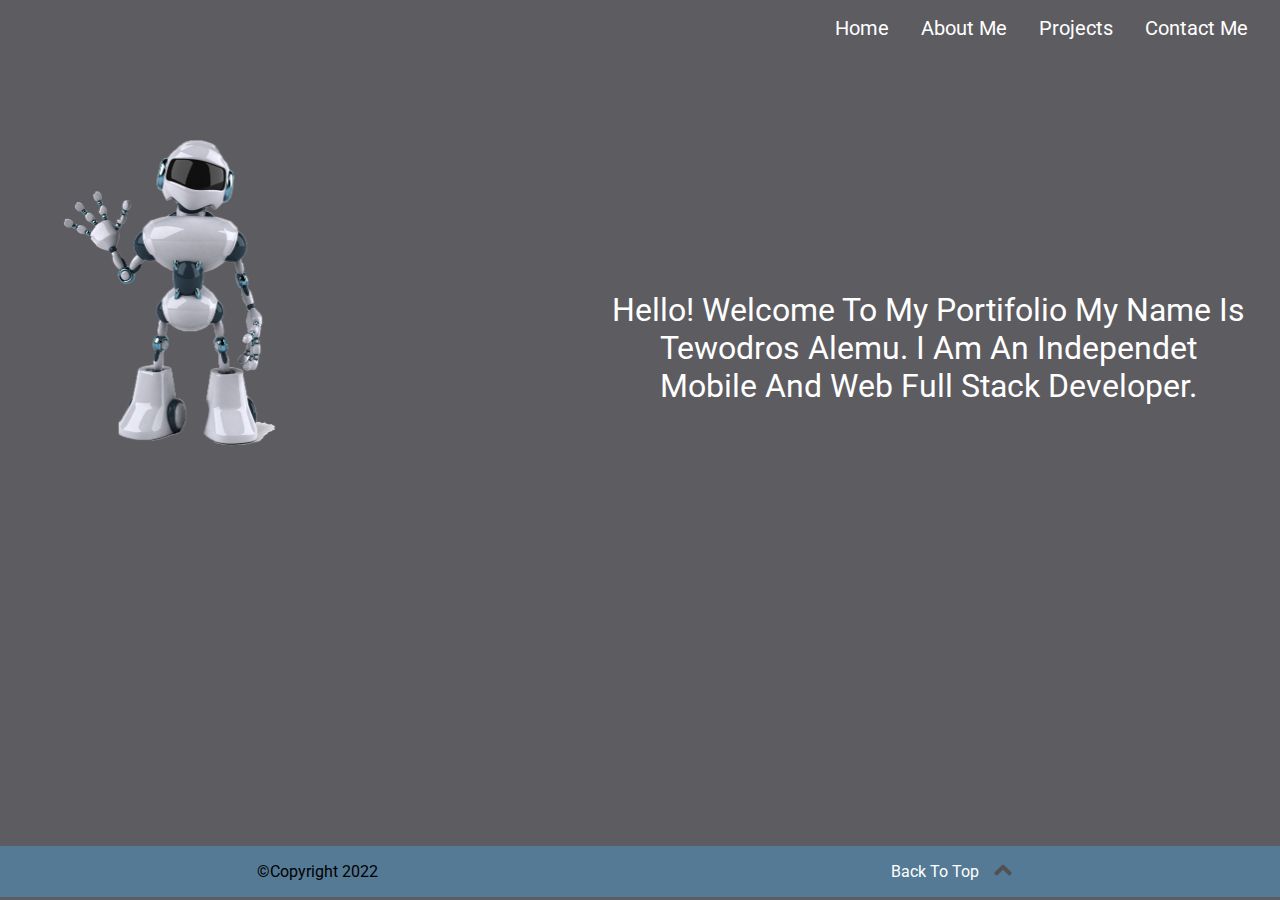
<file: index.html>
<html lang="en">
<head>
    <meta charset="UTF-8">
    <meta http-equiv="X-UA-Compatible" content="IE=edge">
    <meta name="viewport" content="width=device-width, initial-scale=1.0">
    <link href = "./css/index.css" rel = "stylesheet">
    <link rel = "stylesheet" href = "./css/header_footer.css">
    
    <title>Home</title>
</head>
<body>

    <header>
        <nav>
            <ul>
                <li><a href="./index.html">Home</a></li>
                <li><a href = "./html/about.html">About Me</a></li>
                <li><a href = "./html/project.html">Projects</a></li>
                <li><a href = "./html/contact.html">Contact Me</a></li>

            </ul>
            
        </nav>
    </header>

    <main>
        <div class="profile">
            <img src="./images/profile5.png" alt="a man's picture">

        </div>
        <div class="article">
            <p>
                Hello! Welcome to my Portifolio my name is Tewodros Alemu.
                 I am an independet Mobile and Web Full Stack Developer.

            </p>
        </div>
    </main>
    
    
    <footer>
        <p >&copyCopyright 2022</p> 
        <a href="#top">Back To Top <img src="../images/upward.png" alt="back to top"></a>
     </footer>


    
</body>
</html>
</file>
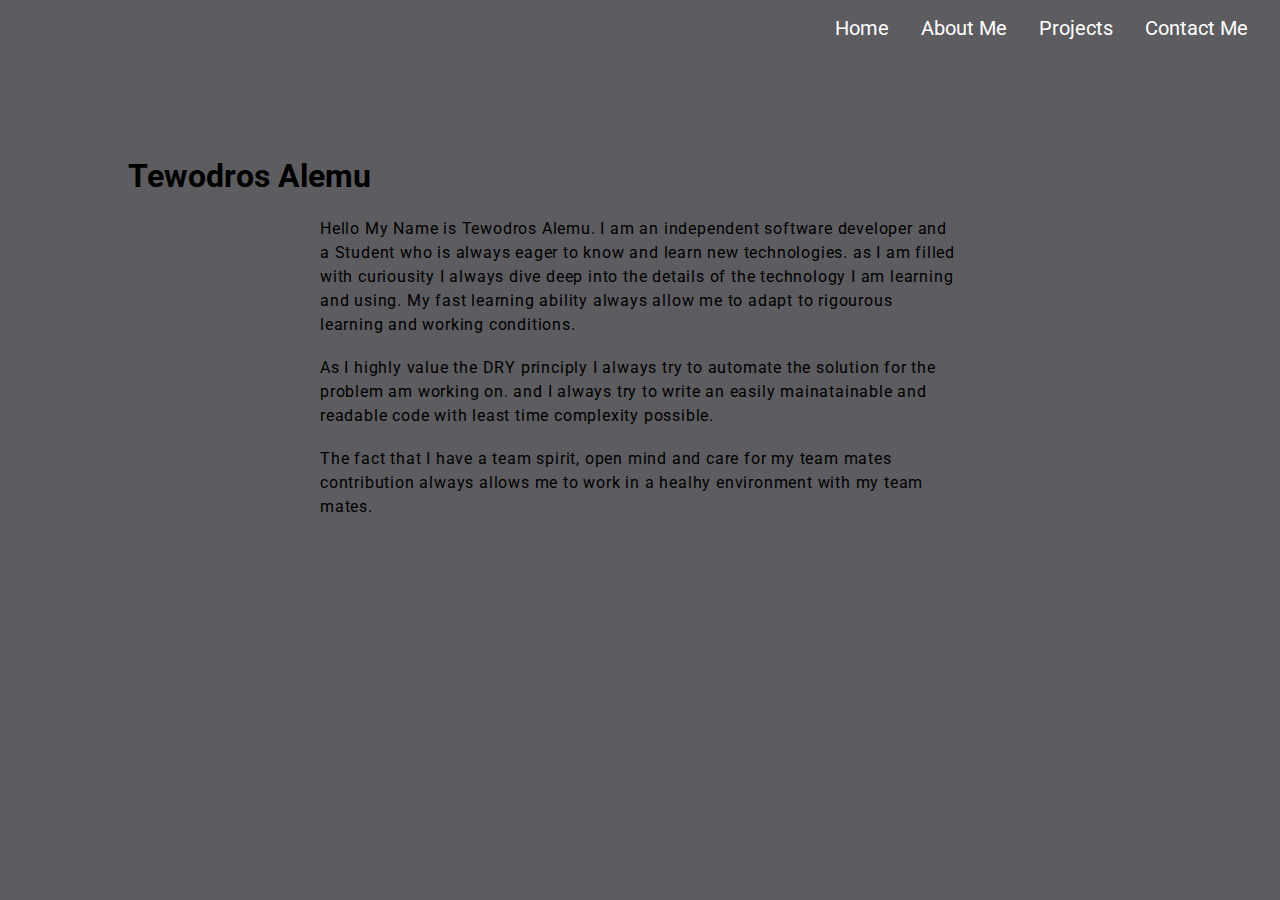
<file: html/about.html>
<html lang="en">
<head>
    <meta charset="UTF-8">
    <meta http-equiv="X-UA-Compatible" content="IE=edge">
    <meta name="viewport" content="width=device-width, initial-scale=1.0">
    <link href = "../css/about.css" rel = "stylesheet">
    <link rel = "stylesheet" href = "../css/header_footer.css">
    
    <title>About</title>
</head>
<body>

    <header class="shared-h">
        <nav>
            <ul>
                <li><a href="../index.html">Home</a></li>
                <li><a href = "./about.html">About Me</a></li>
                <li><a href = "./project.html">Projects</a></li>
                <li><a href = "./contact.html">Contact Me</a></li>

            </ul>
            
        </nav>
    </header>

    <main>

        <h1>Tewodros Alemu</h1>
        <p> Hello My Name is Tewodros Alemu. I am an independent software developer and a Student who is always eager to know and learn new technologies. as I am filled with curiousity I always dive deep into the details of the technology I am learning and using. My fast learning ability always allow me to adapt to rigourous learning and working conditions.</p>
        <br>
        <p>As I highly value the DRY principly I always try to automate the solution for the problem am working on. and I always try to write an easily mainatainable and readable  code with least time complexity possible.</p>
        <br>
        <p> The fact that I have a team spirit, open mind and care for my team mates contribution always allows me to work in a healhy environment with my team mates.</p>
        
    </main>
   
</body>
</html>
</file>
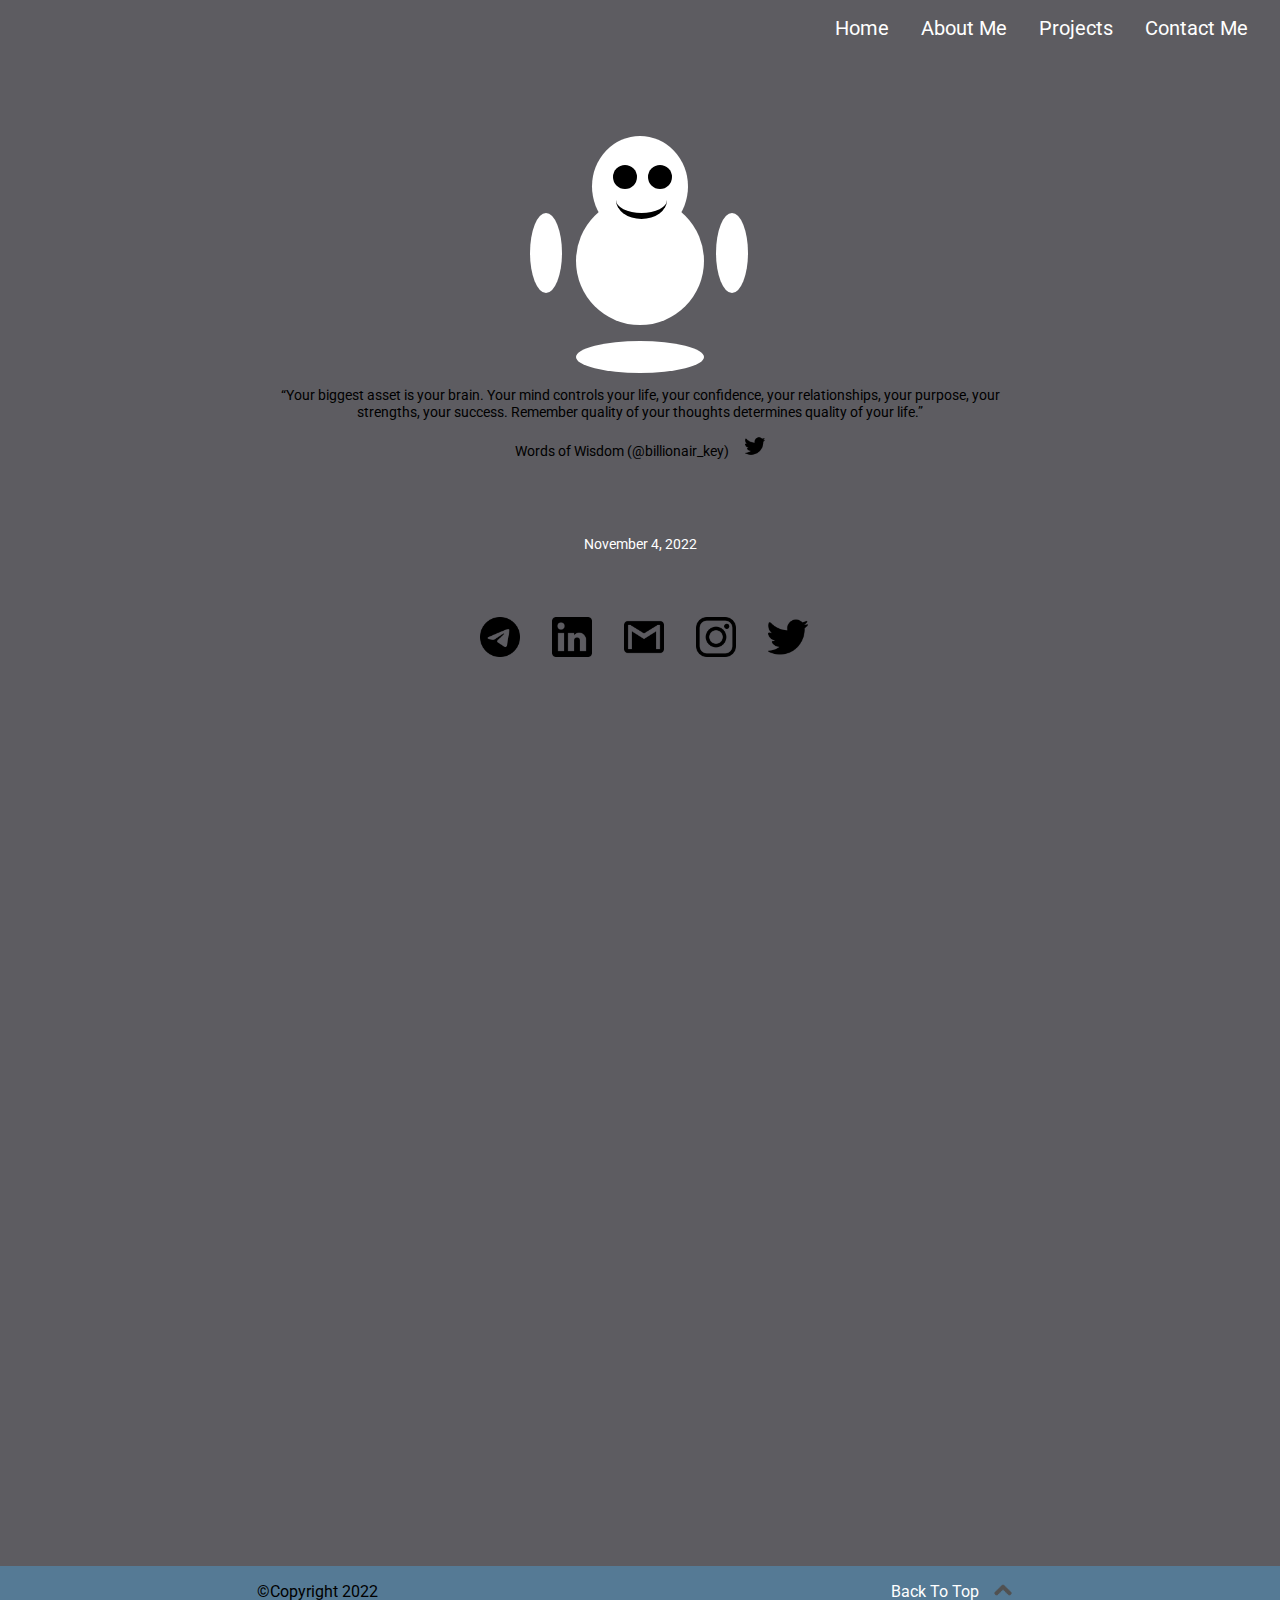
<file: html/contact.html>
<html lang="en">

<head>
    <meta charset="UTF-8">
    <meta http-equiv="X-UA-Compatible" content="IE=edge">
    <meta name="viewport" content="width=device-width, initial-scale=1.0">
    <link href="../css/contact.css" rel="stylesheet">
    <link rel="stylesheet" href="../css/header_footer.css">


    <title>Contact</title>
</head>

<body>

    <header id = "top">
        <nav>
            <ul>
                <li><a href="../index.html">Home</a></li>
                <li><a href="./about.html">About Me</a></li>
                <li><a href="./project.html">Projects</a></li>
                <li><a href="./contact.html">Contact Me</a></li>

            </ul>

        </nav>
    </header>

    <main>
        <div class="robot">
            <div class="face">
                <div class="eye leye"></div>
                <div class="eye reye"></div>
                <div class="mouth"></div>
            </div>
            <div class="stomach">
                <div class="hand lhand"></div>
                <div class="hand rhand"></div>
            </div>
            <div class="shadow"></div>

        </div>


        <article>
            <blockquote>
                <p lang="en" dir="ltr">&#8220;Your biggest asset is your brain. Your mind controls your life,
                    your confidence, your relationships, your purpose, your strengths, your success. Remember quality
                    of your thoughts determines quality of your life.&#8221;</p>Words of Wisdom (@billionair_key)<img src="../images/twitter.png">
                <a href="https://twitter.com/billionair_key/status/1588618157064757248?ref_src=twsrc%5Etfw">November 4,
                    2022</a>
            </blockquote>
            <ul>
                <li><a href="https://t.me/tedblackson"><img src="../images/telegram.png" alt=""></a></li>
                <li><a href="https://www.linkedin.com/in/tewodros-alemu-82473a16a/"><img src="../images/61109.png"
                            alt=""></a></li>
                <li><a href="https://tewodroslm@gmail.com"><img src="../images//gmail.png" alt=""></a></li>
                <li><a href="https://instagram.com/teddblackson"><img src="../images/insta.png" alt=""></a></li>
                <li><a href="https://twitter.com/TEWODROSALEMU14"><img src="../images/twitter.png" alt=""></a></li>
            </ul>
        </article>

    </main>
  

    <footer>
       <p >&copyCopyright 2022</p> 
       <a href="#top">Back To Top <img src="../images/upward.png" alt="back to top"></a>
    </footer>



</body>

</html>
</file>
<file: css/index.css>
@import url('https://fonts.googleapis.com/css2?family=Roboto:wght@900&display=swap');

main{
    color: Black;
    width: 100%;
    display: flex;
    flex-wrap: wrap;
}
main p{
    /* font-family: 'Roboto', sans-serif; */
    font-size: 2rem;
    padding: 5%;
    margin-bottom: auto;
    text-transform: capitalize;
    text-align: center;
    color: white;
    display: inline-block;
    margin-top: 17%;
}

body{
    display: flex;
    flex-wrap: wrap;
}



.profile{
    width: 45%;
    /* position: relative; */
}
.article{
    width: 55%;
}

main img{
    margin-left: 10%;
    height:50%;
}
</file>
<file: css/header_footer.css>
@import url('https://fonts.googleapis.com/css2?family=Roboto:wght@900&display=swap');

html{
    background-color: #5d5c61;
    font-family: 'Roboto', sans-serif;
    
}
body{
    display: flex;
    flex-direction: column;
    /* justify-content: flex-start; */
    margin: 0;
    
    font-style: 'Roboto', sans-serif;
    position: relative;
    height: max-content;
}

ul li {
    display: inline-block;
    margin-right: 2rem;
    


}

header{
    width: 100%;
}
main{
    margin: 5rem auto;
 
}

ul{
    display: flex;
    justify-content: flex-end;
}
a {
    color:white;
    text-decoration: none;
    font-family: 'Roboto', sans-serif;
    font-size: 1.25rem;
}



footer{
    /* position: absolute; */
    /* bottom: 0; */
    background-color: #557A95;
    
    width: 100%;
    justify-content: center;
    display: flex;
    justify-content: space-around;
    font-size: 1.5 rem;
    align-items: center;
}
footer a{
    font: inherit
}
footer img{
    width: 40px;
}
</file>
<file: css/about.css>
@import url('https://fonts.googleapis.com/css2?family=Roboto:wght@900&display=swap');

main p{
   
    text-align: left;
    margin: auto;
    width: 50%;
    line-height: 1.5rem;
    letter-spacing:0.05rem;
}
main h1{
    margin-left: 10%;

}

footer{
    bottom: -20;
}
</file>
<file: css/contact.css>
@import url('https://fonts.googleapis.com/css2?family=Roboto:wght@900&display=swap');

main{
    margin-top:5rem;
    height: 150%;
}
.face{

    width: 6rem;
    height: 6.3rem;
    border-radius: 50%;
    background-color: white;
    margin: auto;
    position: relative;
    display: flex;
    z-index: 1;


}

.eye{
    width:1.5rem;
    height:1.5rem;
    border-radius: 50%;
    background-color: black;
    position: absolute;
    top: 1.8rem
}
.leye{
    left: 3.5rem;
}
.reye{
    left: 1.3rem
}
.mouth{
    width: 3.2rem;
    height:2rem;
    border-bottom: 0.4rem black solid;
    border-radius: 50%;
    position: absolute;
    top: 2.8rem;
    left: 1.5rem;
}

.stomach{
    width: 8rem;
    height:8rem;
    background-color: white;
    border-radius: 50%;
    margin: auto;
    margin-top: -2.5rem;
    position: relative;
    
}
.hand{
    width: 2rem;
    height: 5rem;
    background-color: white;
    border-radius: 50%;
    position:absolute;
    top:1rem;



}

.rhand{
    left: 8.75rem;
    
}
.lhand{
    left: -2.9rem;

}
.shadow{
    width: 8rem;
    height: 2rem;
    background-color:white;
    border-radius: 50%;
    margin: auto;
    margin-top: 1rem;

}

  
 blockquote{
    font-family: 'Roboto', sans-serif;
    font-size: 0.9rem;
    margin: auto 20%;
    text-align: center;

 }
 blockquote a {
    font: inherit;
    display: block;
    margin: auto;
    margin-top:10%;
 }
 blockquote img{
    width: 20px;
    margin-left: 1rem;
 }
  

article{
    display: flex;
    flex-direction: column;
    align-items: center;
}

  
article ul{
    display: flex;
    justify-content: center;
    margin-top: 5%;
    
}
img{
    width: 40px;
}
</file>
